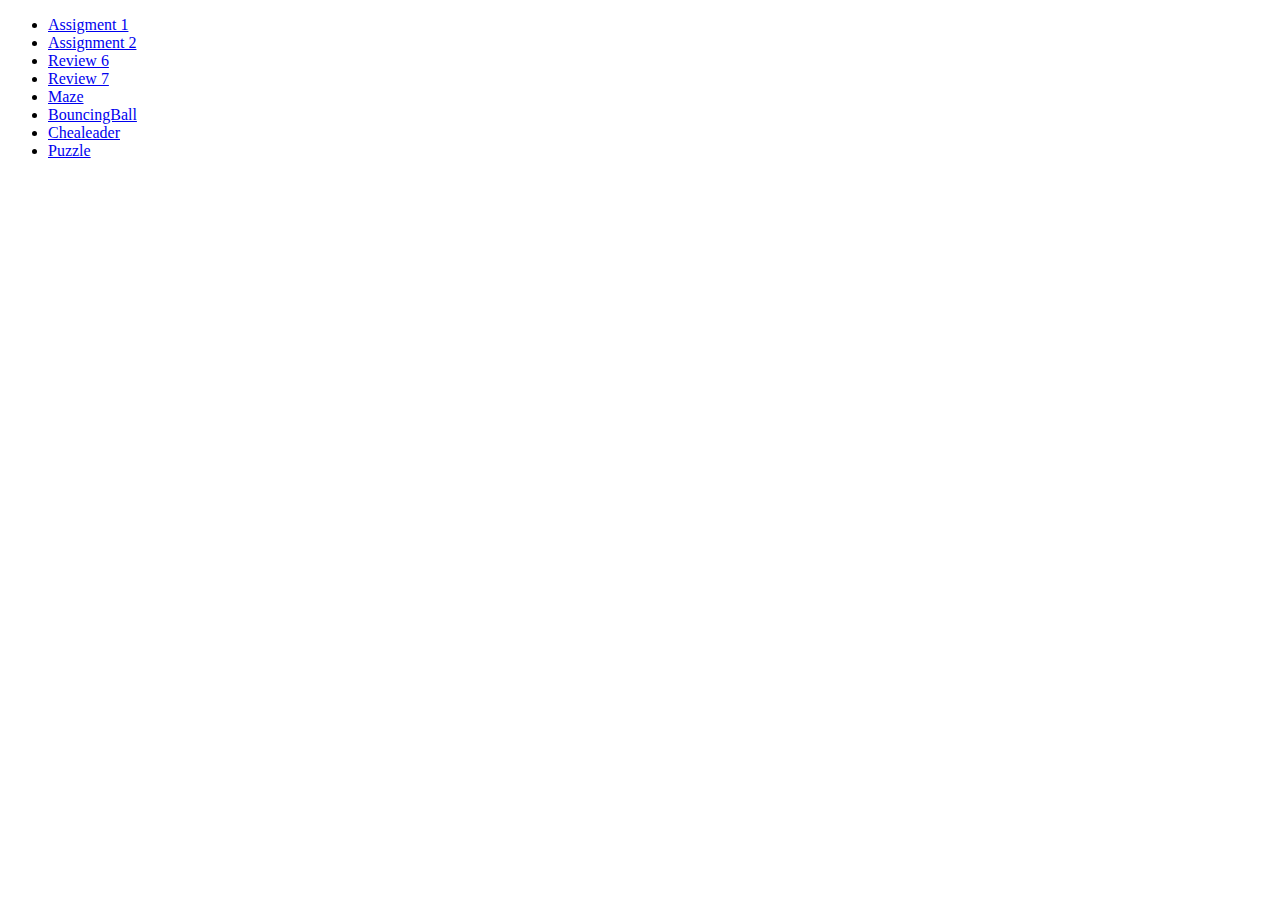
<file: index.html>
<!DOCTYPE html>
<html lang="en">

<head>
    <meta charset="UTF-8">
    <meta name="viewport" content="width=device-width, initial-scale=1.0">
    <meta http-equiv="X-UA-Compatible" content="ie=edge">
    <title>WAP JS Assignments</title>
</head>

<body>
    <ul>
        <li>
            <a href="waplab03/lab03.html">Assigment 1</a>
        </li>
        <li>
            <a href="waplab04/inheritance.html">Assignment 2</a>
        </li>
        <li>
            <a href="review6.html">Review 6</a>
        </li>
        <li>
            <a href="review7.html">Review 7</a>
        </li>
        <li>
            <a href="waplab05/maze.html">Maze</a>
        </li>
        <li>
            <a href="waplab05/bouncingball.html">BouncingBall</a>
        </li>
        <li>
            <a href="./waplab05/cheerleader.html">Chealeader</a>
        </li>
        <li>
            <a href="./waplab04/puzzle.html">Puzzle</a>
        </li>
    </ul>
</body>

</html>
</file>
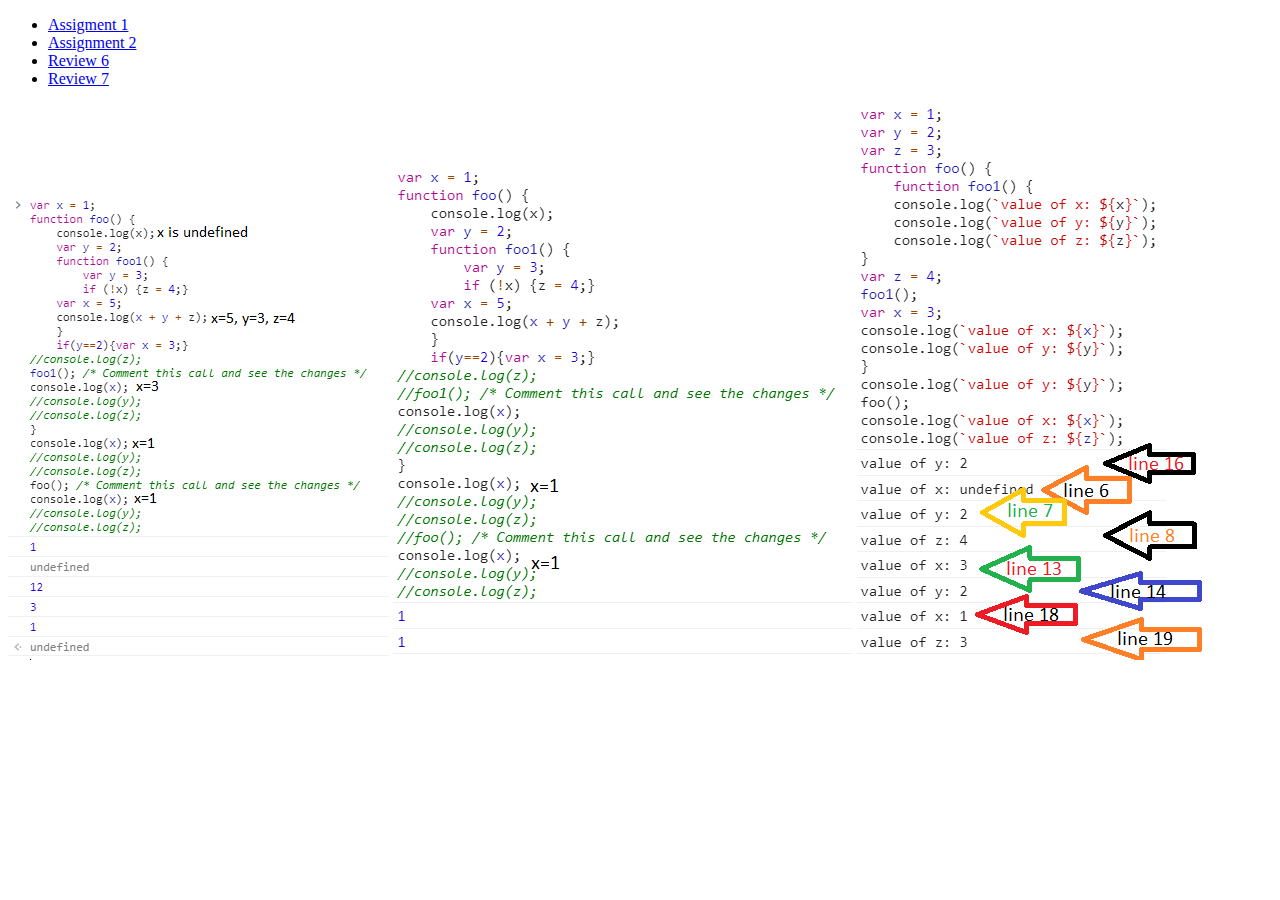
<file: review6.html>
<!DOCTYPE html>
<html lang="en">
<head>
    <meta charset="UTF-8">
    <meta name="viewport" content="width=device-width, initial-scale=1.0">
    <meta http-equiv="X-UA-Compatible" content="ie=edge">
    <title>Review 6</title>
</head>
<body>
    <header>
        <ul>
            <li>
                    <a href="waplab03/lab03.html">Assigment 1</a>
            </li>
            <li>
                    <a href="waplab04/inheritance.html">Assignment 2</a>
            </li>
            <li>
                <a href="review6.html">Review 6</a>
            </li>
            <li>
                <a href="review7.html">Review 7</a>
            </li>
        </ul>
    </header>
    <img src="waplab03/q9.PNG" alt="first call">
    <img src="waplab03/q9-2.PNG" alt="second call">
    <img src="waplab03/q10.PNG" alt="question 10">
</body>
</html>
</file>
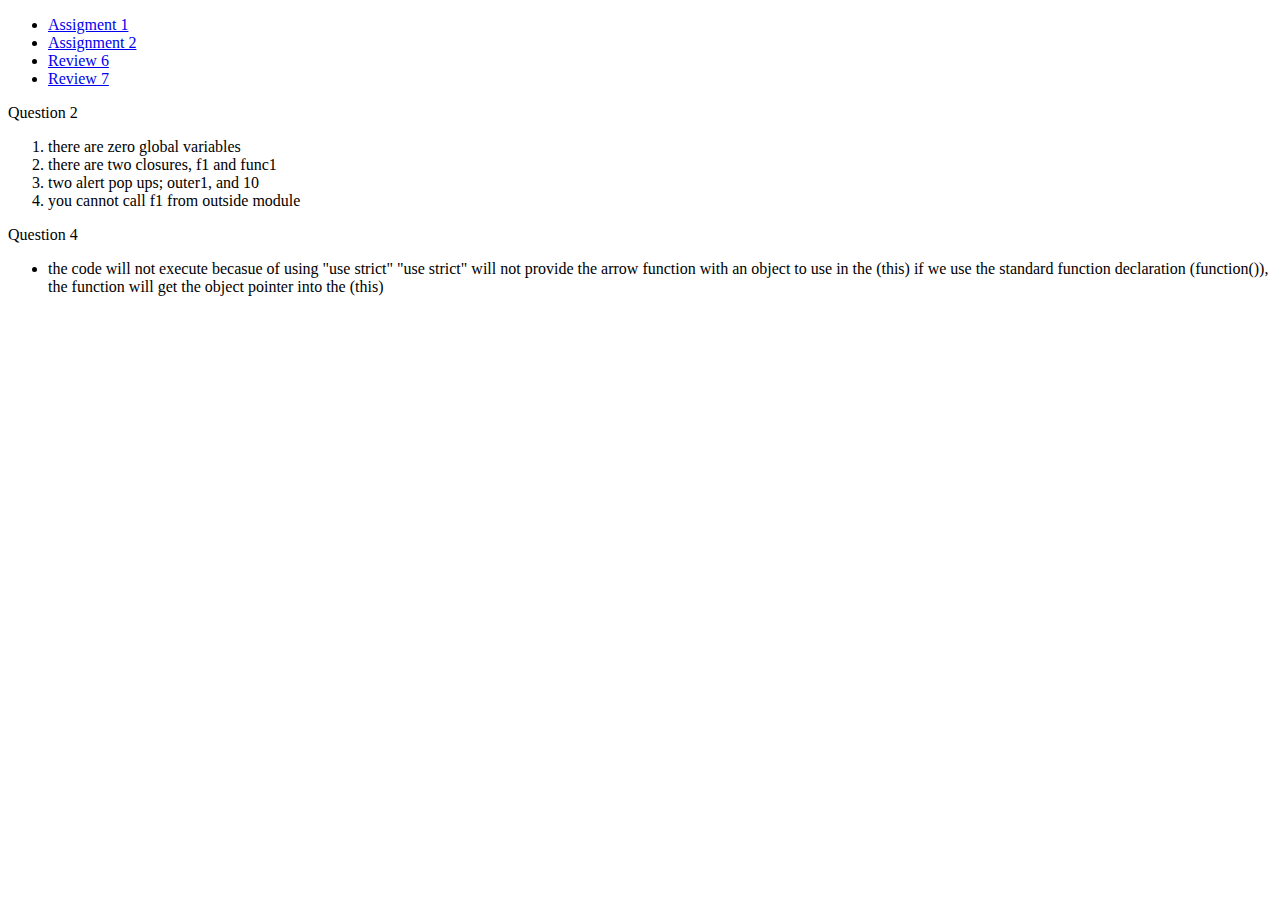
<file: review7.html>
<!DOCTYPE html>
<html lang="en">
<head>
    <meta charset="UTF-8">
    <meta name="viewport" content="width=device-width, initial-scale=1.0">
    <meta http-equiv="X-UA-Compatible" content="ie=edge">
    <title>Review 7</title>
</head>
<body>
    <header>
        <ul>
            <li>
                    <a href="waplab03/lab03.html">Assigment 1</a>
            </li>
            <li>
                    <a href="waplab04/inheritance.html">Assignment 2</a>
            </li>
            <li>
                <a href="review6.html">Review 6</a>
            </li>
            <li>
                <a href="review7.html">Review 7</a>
            </li>
        </ul>
    </header>
    <section>
        Question 2
        <ol>
            <li>
                there are zero global variables
            </li>
            <li>
                there are two closures, f1 and func1
            </li>
            <li>
                two alert pop ups; outer1, and 10 
            </li>
            <li>
                you cannot call f1 from outside module 
            </li>
        </ol>
    </section>
    <section>
        Question 4
        <ul>
            <li>
                the code will not execute becasue of using "use strict" 
                "use strict" will not provide the arrow function with an object to use in the (this)
                if we use the standard function declaration (function()), the function will get the object pointer into the (this) 
            </li>
        </ul>
    </section>
</body>
</html>
</file>
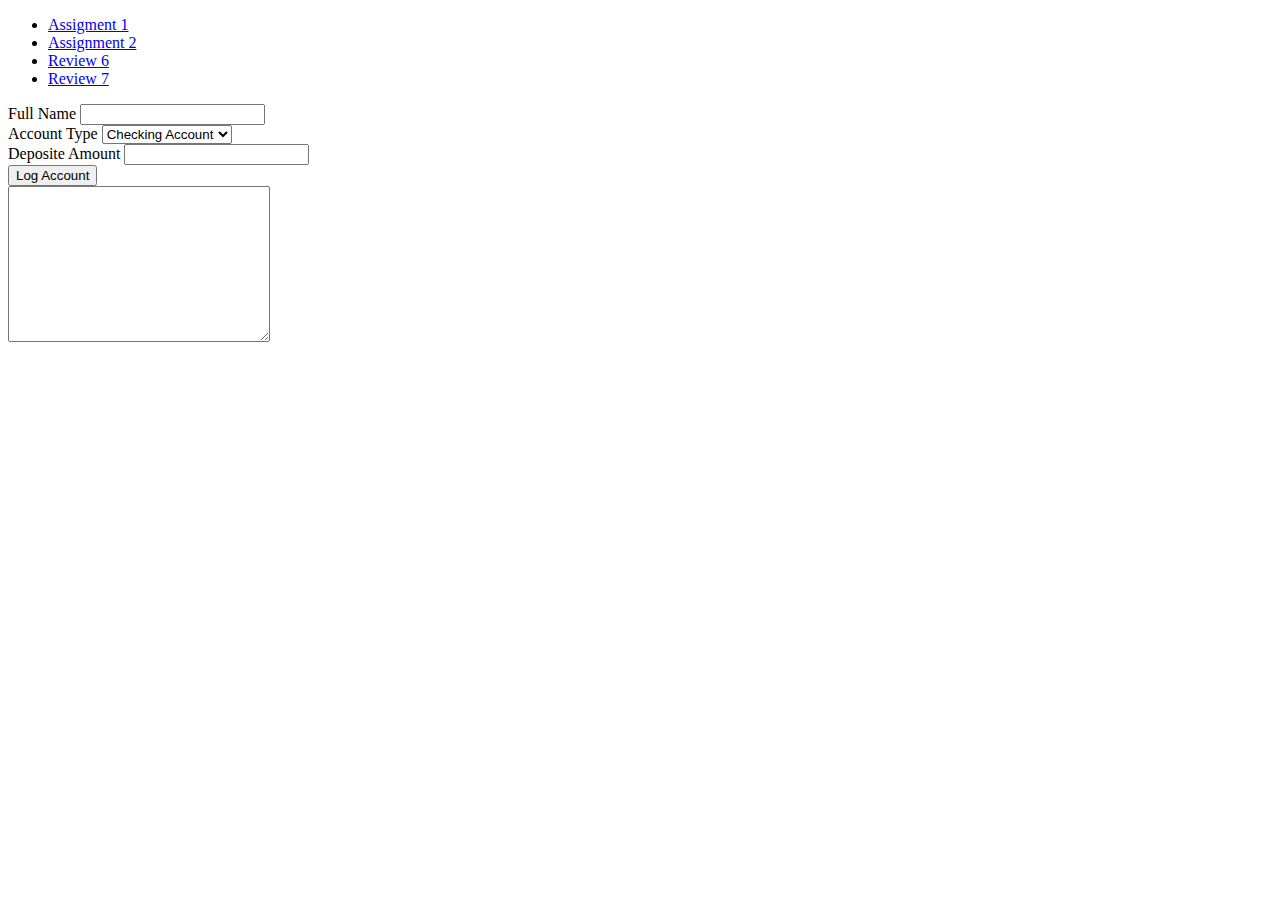
<file: waplab03/lab03.html>
<!DOCTYPE html>
<html lang="en">
<head>
    <meta charset="UTF-8">
    <meta name="viewport" content="width=device-width, initial-scale=1.0">
    <meta http-equiv="X-UA-Compatible" content="ie=edge">
    <script src="lab03.js"></script>
    <title>JS-Lab03</title>
</head>
<body>
        <header>
                <ul>
                    <li>
                            <a href="./lab03.html">Assigment 1</a>
                    </li>
                    <li>
                            <a href="../waplab04/inheritance.html">Assignment 2</a>
                    </li>
                    <li>
                        <a href="../review6.html">Review 6</a>
                    </li>
                    <li>
                        <a href="../review7.html">Review 7</a>
                    </li>
                </ul>
            </header>
    <form action="" method="get">
        <label name="fnameLabel" id="fnameLabel" onchange="updateRequest()" class="paddable"> Full Name
            <input type="text" name="fname" id="fname" class="paddable">
        </label>
        <div>
            <label class="paddable"> Account Type
                <select name="accountType" id="accountType" onchange="updateRequest()">
                        <option value="checking"> Checking Account</option>
                        <option value="savings"> Savings Account</option>
                        <option value="termdeposit">Term Deposit</option>
                </select> 
            </label>
        </div>
        <div>
            <label> Deposite Amount
                <input type="text" name="depositeAmt" id="depositeAmt" onchange="updateRequest()">
            </label>
        </div>
        <div>
            <input type="button" value="Log Account" onclick="logAll()" class="paddable"> 
            <!-- <input type="reset" value="Reset Form" class="paddable"> -->
            <!-- <input type="submit" value="Create Account" class="paddable"> -->
    <!-- <div>
                <input type="button" value="Increase Margin" onclick="increasePadding()"  class="paddable">
                <input type="button" value="Open Google" onclick="openPopup()"  class="paddable">
                <input type="button" value="Timer Based" class="paddable" onclick="timer()">
    </div> -->
        </div>
        <div>
            <textarea name="accounts" id="accountsTA" cols="30" rows="10"></textarea>
            <!-- <p id="request" class="paddable">Initial text</p> -->
        </div>
    </form>
    
</body>
</html>
</file>
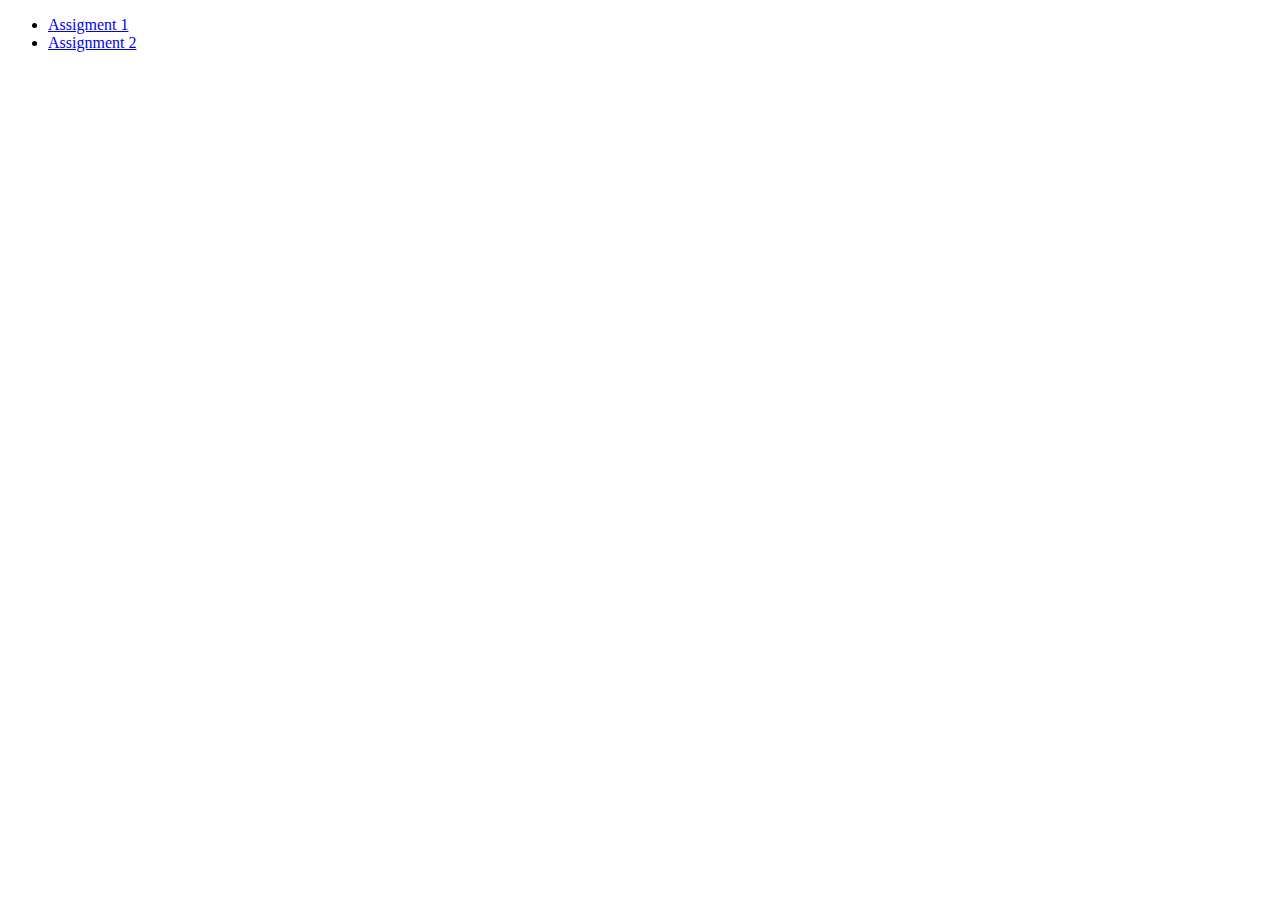
<file: waplab04/inheritance.html>
<!DOCTYPE html>
<html lang="en">
<head>
    <meta charset="UTF-8">
    <meta name="viewport" content="width=device-width, initial-scale=1.0">
    <meta http-equiv="X-UA-Compatible" content="ie=edge">
    <title>Inheritance Assignment</title>
</head>
<body>
        <header>
                <ul>
                    <li>
                            <a href="waplab03/lab03.html">Assigment 1</a>
                    </li>
                    <li>
                            <a href="inheritance.html">Assignment 2</a>
                    </li>
                </ul>
            </header>
</body>
</html>
</file>
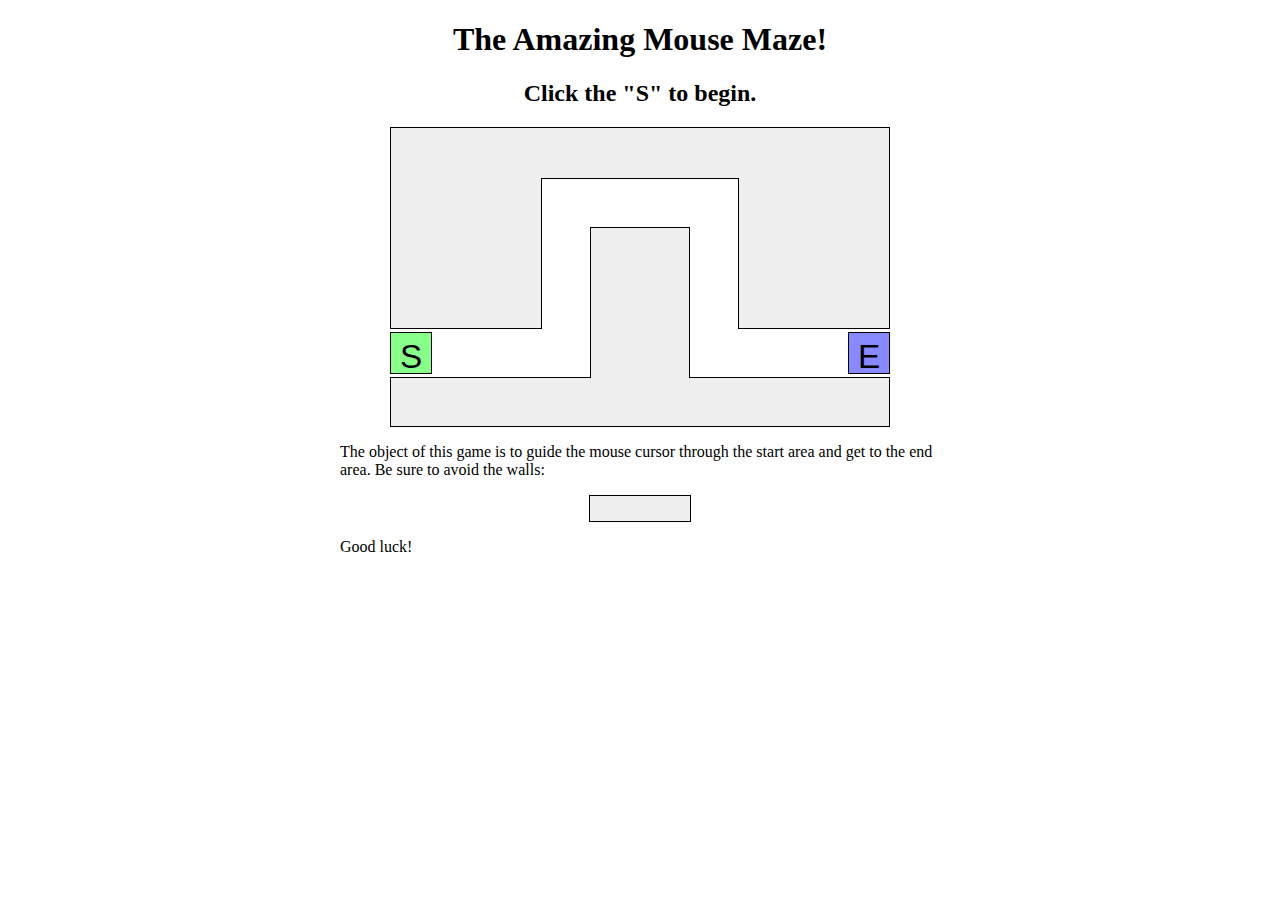
<file: waplab05/maze.html>
<!DOCTYPE html>
<html lang="en">

<head>
    <meta charset="UTF-8">
    <title>Maze!</title>
    <!-- provided files; do not modify -->
    <link href="maze.css" type="text/css" rel="stylesheet" />
    <script src="jq.min.js" type="text/javascript"></script>
    <!-- your code -->
    <script src="maze.js" type="text/javascript"></script>
</head>

<body>
    <h1>The Amazing Mouse Maze!</h1>
    <h2 id="status">Click the "S" to begin.</h2>

    <!-- This part of the page represents the maze -->
    <div id="maze">
        <div id="start">S</div>
        <div class="boundary" id="boundary1"></div>
        <div class="boundary"></div>
        <div class="boundary"></div>
        <div class="boundary"></div>
        <div class="boundary"></div>
        <div id="end">E</div>
    </div>

    <p>
        The object of this game is to guide the mouse cursor through the start area and get to the end area. Be sure to avoid the walls:
    </p>

    <div class="boundary example"></div>

    <p>
        Good luck!
    </p>
</body>

</html>
</file>
<file: waplab05/maze.css>
/*
CSE 190 M Lab 6 CSS file
You don't need to download or edit this file.
*/

h1,
h2 {
    text-align: center;
}

p {
    width: 600px;
    margin: 1em auto;
}

#maze {
    margin: auto;
    position: relative;
    height: 300px;
    width: 500px;
}

#start,
#end {
    position: absolute;
    top: 205px;
    height: 30px;
    width: 30px;
    border: 1px solid black;
    padding: 5px;
    cursor: default;
    font-family: "Helvetica", "Arial", sans-serif;
    font-size: 25pt;
    text-align: center;
}

#maze #start {
    background-color: #88ff88;
    left: 0;
}

#maze #end {
    background-color: #8888ff;
    right: 0;
}

div.boundary {
    background-color: #eeeeee;
    border: 1px solid black;
}

div.boundary.example {
    margin: auto;
    width: 100px;
    height: 25px;
}

div.youlose {
    background-color: #ff8888;
}


/*
Hack hack hack; these are CSS "sibling selectors" for selecting
neighboring elements.  Necessary to avoid giving ids to the boundary divs
*/

#maze div.boundary {
    position: absolute;
    top: 0;
    left: 0;
    height: 200px;
    width: 150px;
    z-index: 1;
}

#maze div.boundary+div.boundary {
    border-left: none;
    border-right: none;
    z-index: 2;
    left: 151px;
    height: 50px;
    width: 198px;
}

#maze div.boundary+div.boundary+div.boundary {
    border-left: 1px black solid;
    border-right: 1px black solid;
    z-index: 1;
    left: 348px;
    height: 200px;
    width: 150px;
}

#maze div.boundary+div.boundary+div.boundary+div.boundary {
    border: 1px black solid;
    top: 250px;
    left: 0;
    height: 48px;
    width: 498px;
}

#maze div.boundary+div.boundary+div.boundary+div.boundary+div.boundary {
    border-bottom: none;
    top: 100px;
    left: 200px;
    height: 150px;
    width: 98px;
}
</file>
